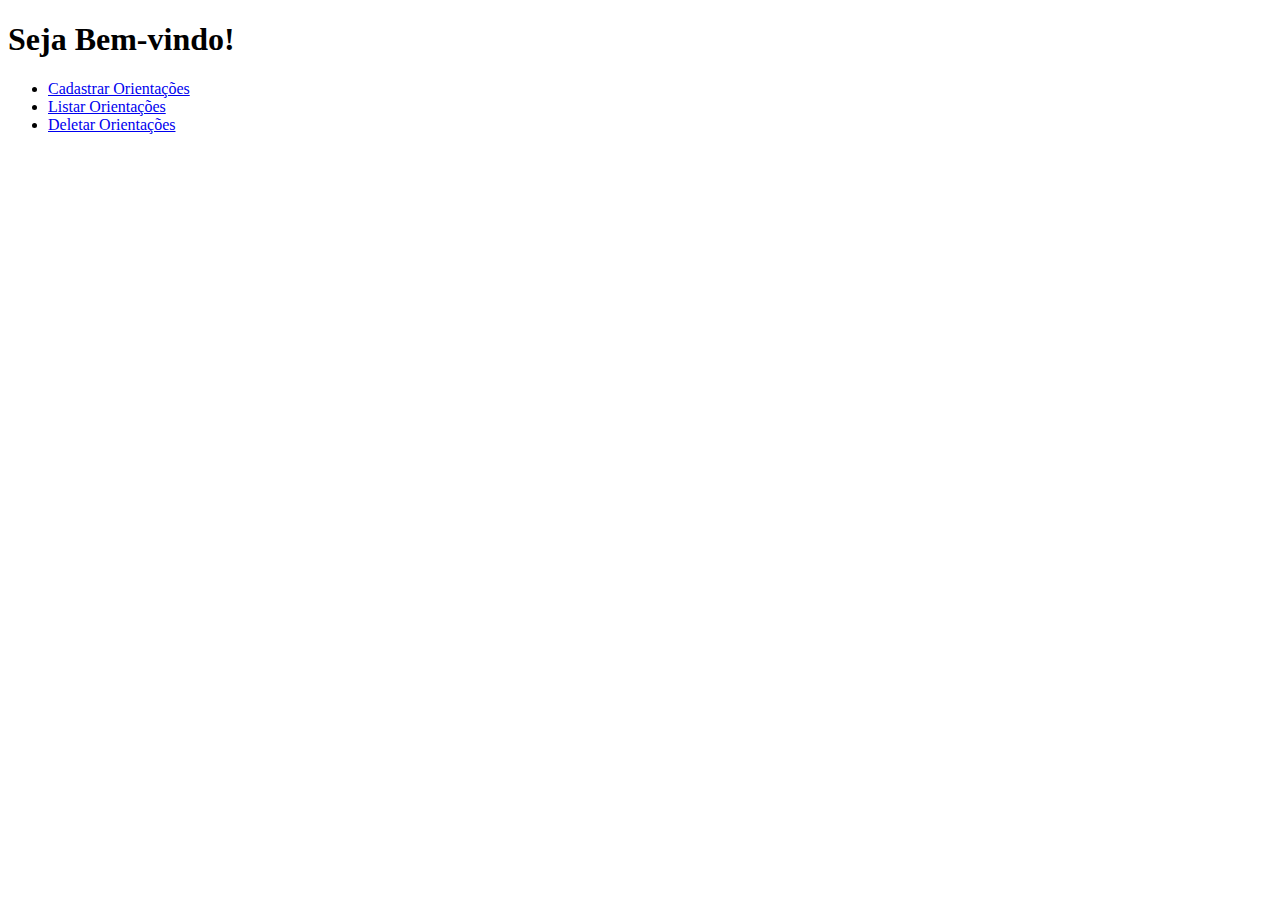
<file: src/public/index.html>
<!-- <!DOCTYPE html>
<html lang="pt-BR">
<head>
    <meta charset="UTF-8">
    <meta name="viewport" content="width=device-width, initial-scale=1.0">
    
    <title>Seja Bem-vindo!</title>

</head>
<body>
    
    <h1>Seja Bem-vindo!</h1>
    <h3><a href="/cadastrar-orientacoes">Cadastrar Orientações</a></h3>
    <h3><a href="/listar-orientacoes">Listar Orientações</a></h3>
    <h3><a href="/deletar-orientacao">deletar Orientações</a></h3>

</body>
</html> -->


<!DOCTYPE html>
<html lang="pt-BR">
<head>
    <meta charset="UTF-8">
    <meta name="viewport" content="width=device-width, initial-scale=1.0">
    <title>Seja Bem-vindo!</title>
</head>
<body>
    <h1>Seja Bem-vindo!</h1>
    <nav>
        <ul>
            <li><a href="/cadastrar-orientacoes">Cadastrar Orientações</a></li>
            <li><a href="/listar-orientacoes">Listar Orientações</a></li>
            <li><a href="/deletar-orientacao">Deletar Orientações</a></li>
        </ul>
    </nav>
</file>
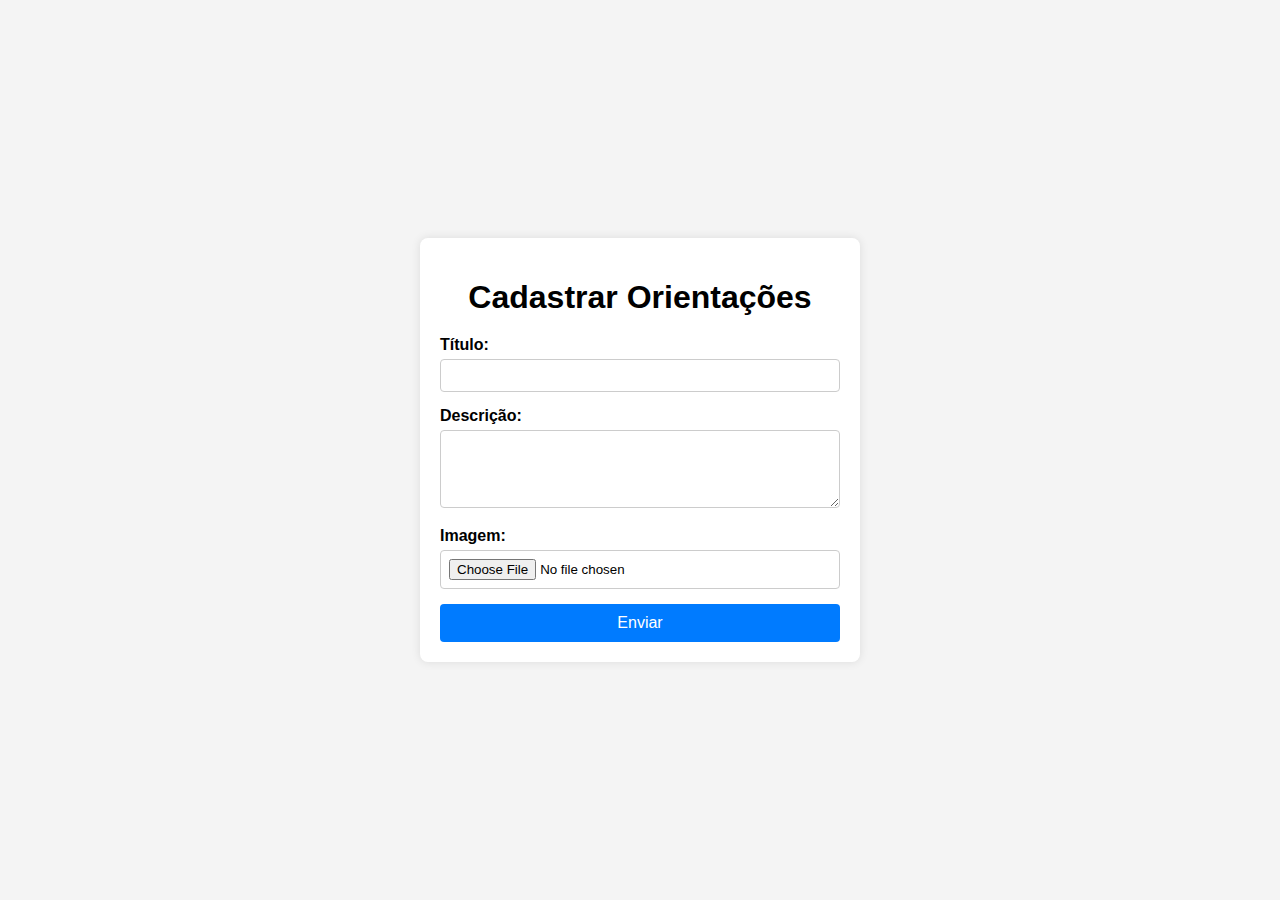
<file: src/public/cadastrar-orientacoes.html>
<!DOCTYPE html>
<html lang="pt-BR">
<head>
    <meta charset="UTF-8">
    <meta name="viewport" content="width=device-width, initial-scale=1.0">
    <title>Cadastrar Orientações</title>
    
    <link rel="stylesheet" href="assets/css/cadastrar-orientacoes.css">

</head>
<body>
    <div class="container">
        <h1>Cadastrar Orientações</h1>
        <form action="/submit" method="POST" enctype="multipart/form-data">
            <div class="form-group">
                <label for="titulo">Título:</label>
                <input type="text" id="titulo" name="titulo" required>
            </div>
            <div class="form-group">
                <label for="descricao">Descrição:</label>
                <textarea id="descricao" name="descricao" rows="4" required></textarea>
            </div>
            <div class="form-group">
                <label for="imagem">Imagem:</label>
                <input type="file" id="imagem" name="imagem" accept="image/*" required>
            </div>
            <button type="submit">Enviar</button>
        </form>
    </div>
</body>
</html>
</file>
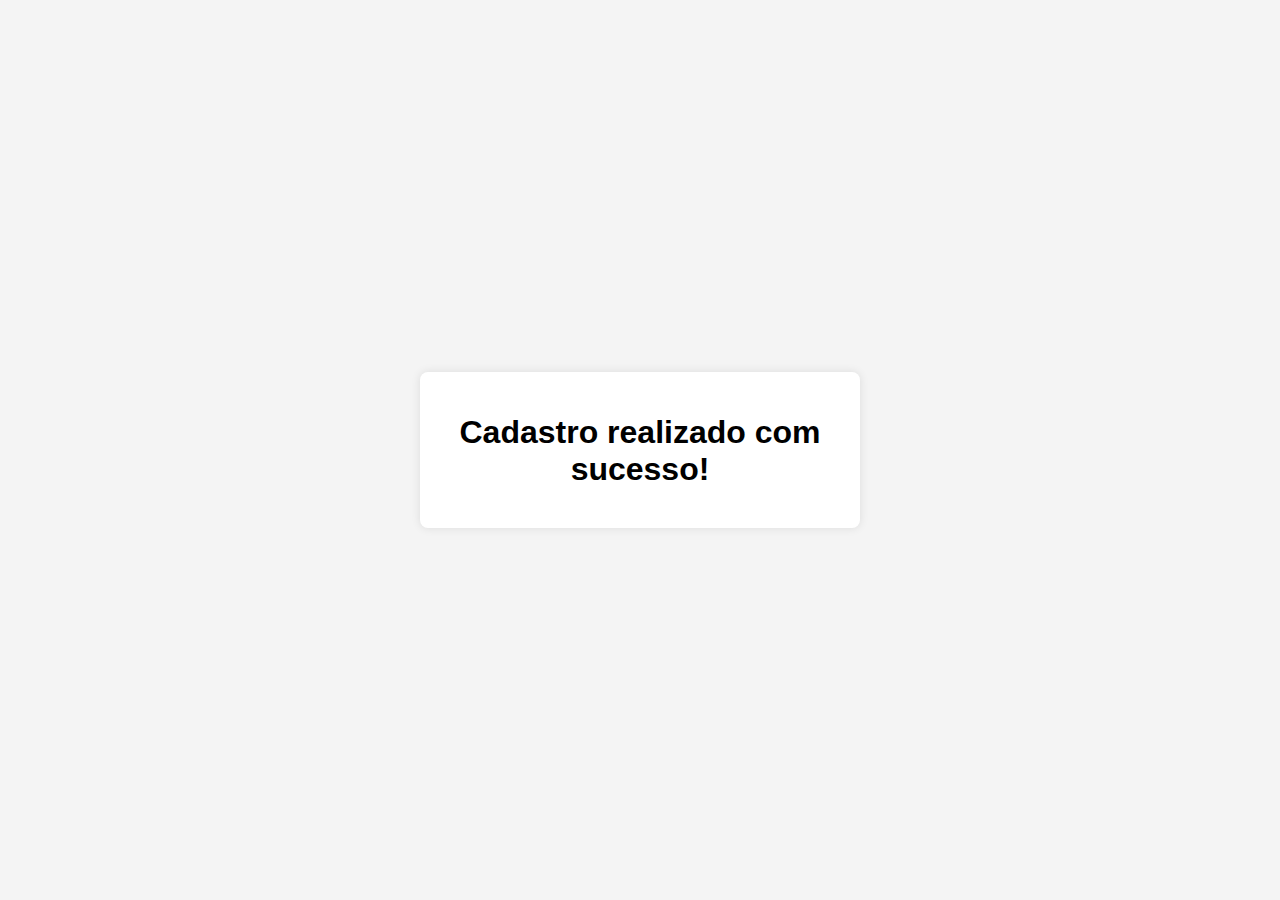
<file: src/public/sucesso-orientacoes.html>
<!DOCTYPE html>
<html lang="pt-BR">
<head>
    <meta charset="UTF-8">
    <meta name="viewport" content="width=device-width, initial-scale=1.0">
    <title>Cadastrar Orientações</title>
    
    <link rel="stylesheet" href="assets/css/cadastrar-orientacoes.css">

</head>
<body>
    <div class="container">
        <h1>Cadastro realizado com sucesso!</h1>
    </div>
</body>
</html>
</file>
<file: src/public/assets/css/cadastrar-orientacoes.css>
body {
    font-family: Arial, sans-serif;
    background-color: #f4f4f4;
    display: flex;
    justify-content: center;
    align-items: center;
    height: 100vh;
    margin: 0;
}

.container {
    background-color: white;
    padding: 20px;
    border-radius: 8px;
    box-shadow: 0 0 10px rgba(0, 0, 0, 0.1);
    width: 100%;
    max-width: 400px;
}

h1 {
    text-align: center;
    margin-bottom: 20px;
}

.form-group {
    margin-bottom: 15px;
}

label {
    display: block;
    margin-bottom: 5px;
    font-weight: bold;
}

input[type="text"],
textarea,
input[type="file"] {
    width: 100%;
    padding: 8px;
    box-sizing: border-box;
    border: 1px solid #ccc;
    border-radius: 4px;
}

button {
    width: 100%;
    padding: 10px;
    background-color: #007BFF;
    color: white;
    border: none;
    border-radius: 4px;
    cursor: pointer;
    font-size: 16px;
}

button:hover {
    background-color: #0056b3;
}
</file>
